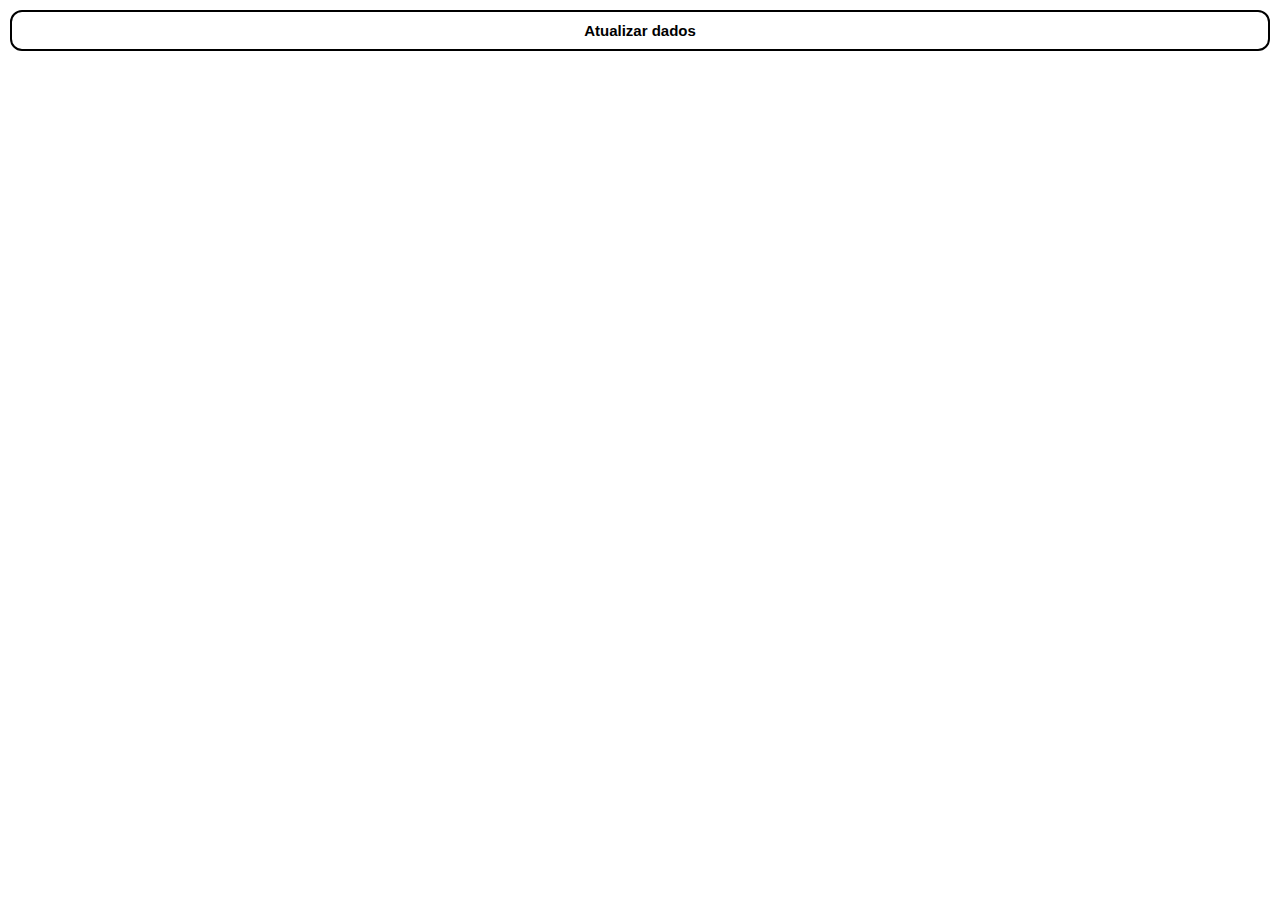
<file: index.html>
<!DOCTYPE html>
<html lang="pt-br">
<head>
    <meta charset="UTF-8">
    <meta name="viewport" content="width=device-width, initial-scale=1.0">
    <title>Painel - Ponto&Campo</title>
    <link rel="stylesheet" href="css/reset.css">
    <link rel="stylesheet" href="css/style.css">
    <link rel="preconnect" href="https://fonts.googleapis.com">
    <link rel="preconnect" href="https://fonts.gstatic.com" crossorigin>
    <link href="https://fonts.googleapis.com/css2?family=Source+Sans+3:ital,wght@0,200..900;1,200..900&display=swap" rel="stylesheet">
</head>
<body>
    <button onclick="location.reload()" class="bnt">Atualizar dados</button>
    <input type="number" name="numero__input" id="numero__input">
    <h1 data-equipetexto="a" style="display: none;">Equipe α</h1>
    <section class="sect" data-equipe="a" style="display: none;">
    </section>
    <h1 data-equipetexto="b" style="display: none;">Equipe β</h1>
    <section class="sect" data-equipe="b" style="display: none;">
    </section>
    <h1 data-equipetexto="c" style="display: none;">Equipe γ</h1>
    <section class="sect" data-equipe="c" style="display: none;">
    </section>
    <h1 data-equipetexto="d" style="display: none;">Equipe δ</h1>
    <section class="sect" data-equipe="d" style="display: none;">
    </section>
    <h1 data-equipetexto="e" style="display: none;">Equipe ε</h1>
    <section class="sect" data-equipe="e" style="display: none;">
    </section>
</body>
<script src="js/script-a.js"></script>
<script src="js/script-b.js"></script>
<script src="js/script-c.js"></script>
<script src="js/script-d.js"></script>
</html>
</file>
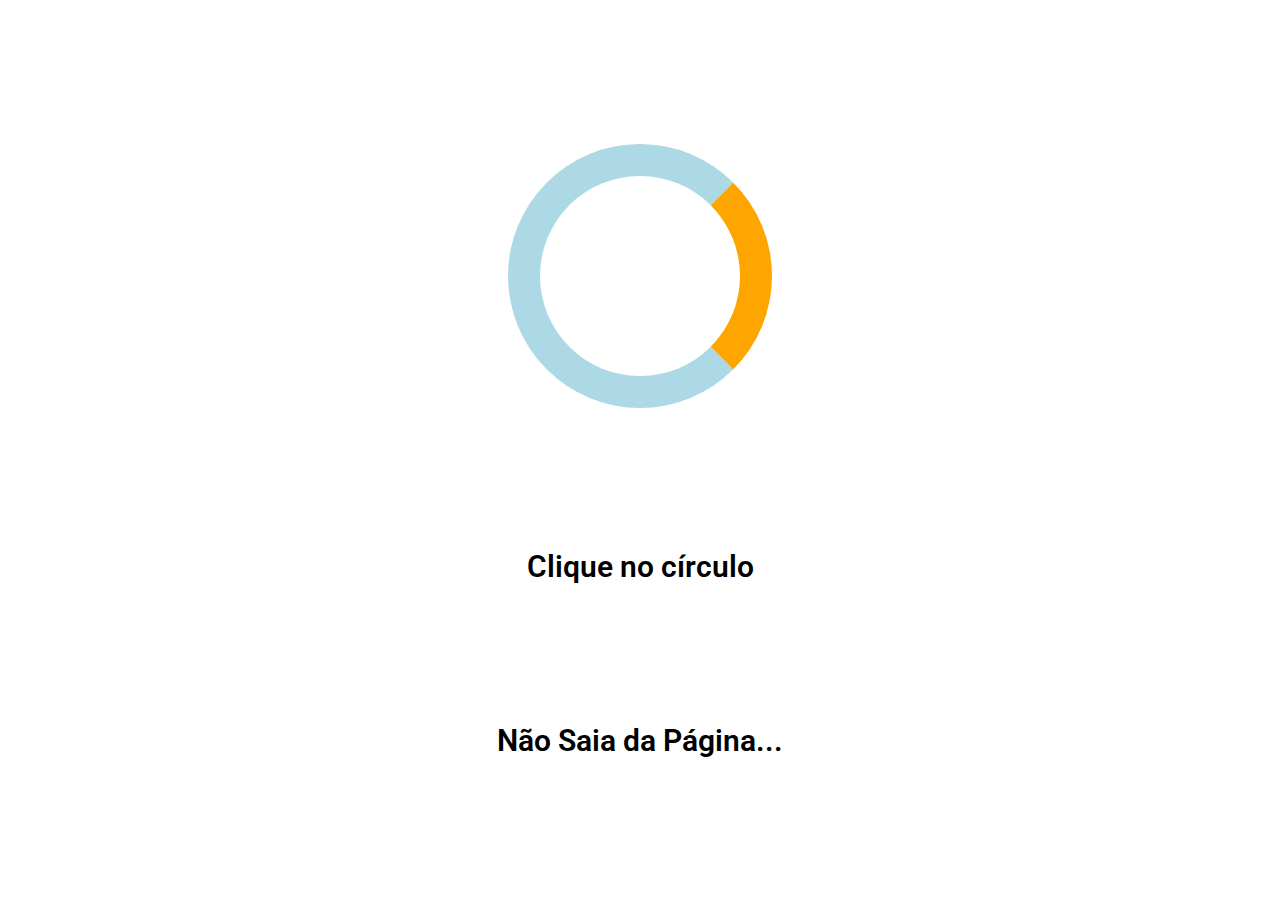
<file: html/bandeira.html>
<!DOCTYPE html>
<html lang="pt-br">
<head>
    <meta charset="UTF-8">
    <meta name="viewport" content="width=device-width, initial-scale=1.0">
    <title>Captar Bandeira - Ponto&Campo</title>
    <link rel="stylesheet" href="../css/reset.css">
    <link rel="stylesheet" href="../css/style-a.css">
    <link rel="preconnect" href="https://fonts.googleapis.com">
    <link rel="preconnect" href="https://fonts.gstatic.com" crossorigin>
    <link href="https://fonts.googleapis.com/css2?family=Roboto:ital,wght@0,100;0,300;0,400;0,500;0,700;0,900;1,100;1,300;1,400;1,500;1,700;1,900&display=swap" rel="stylesheet">
</head>
<body>
    <!-- https://pontocampoweb.netlify.app/html/bandeira.html?eq=a&quant=5&band=1 -->
    <div class="loader" onclick="onInfos()"></div>
    <h1>Clique no círculo</h1>
    <h1>Não Saia da Página...</h1>
    <!-- <div class="ok"></div>
    <h1>Concluído</h1>
    <h1>Pode sair da Página...</h1>-->
</body>
<script src="../js/script-e.js"></script>
</html>
</file>
<file: css/style.css>
body {
    font-family: "Source Sans 3", sans-serif;
    display: flex;
    flex-direction: column;
}

.sect {
    display: flex;
    align-items: center;
    justify-content: space-evenly;
}

.sect__div {
    width: 100px;
    height: 100px;
}

.sect__div[data-bandeira="on"] {
    background: url(../img/1.png);
    background-position: center;
    background-size: 100px;
    background-repeat: no-repeat;
}

.sect__div[data-bandeira="off"] {
    background: url(../img/2.png);
    background-position: center;
    background-size: 100px;
    background-repeat: no-repeat;
}

h1 {
    text-align: center;
    font-size: 30px;
    font-weight: 600;
    margin: 10px;
}

#numero__input {
    display: none;
}

.bnt {
    text-align: center;
    background: transparent;
    text-align: center;
    font-size: 15px;
    font-weight: 600;
    padding: 10px;
    margin: 10px;
    border: 2px solid;
    border-radius: 12px;
}
</file>
<file: css/style-a.css>
/* HTML: <div class="loader"></div> */
body {
    display: flex;
    align-items: center;
    flex-direction: column;
    justify-content: space-evenly;
    width: 100%;
    height: 100vh;
    font-family: "Roboto", sans-serif;
}

.loader {
    width: 200px;
    aspect-ratio: 1;
    border-radius: 50%;
    border: 32px solid lightblue;
    border-right-color: orange;
    animation: l2 1s infinite linear;
  }
  @keyframes l2 {to{transform: rotate(1turn)}}

h1 {
    font-size: 30px;
    text-align: center;
    font-weight: 600;
}

.ok {
    width: 200px;
    height: 200px;
    background: url(../img/1.png);
    background-position: center;
    background-size: 200px;
    background-repeat: no-repeat;
}
</file>
